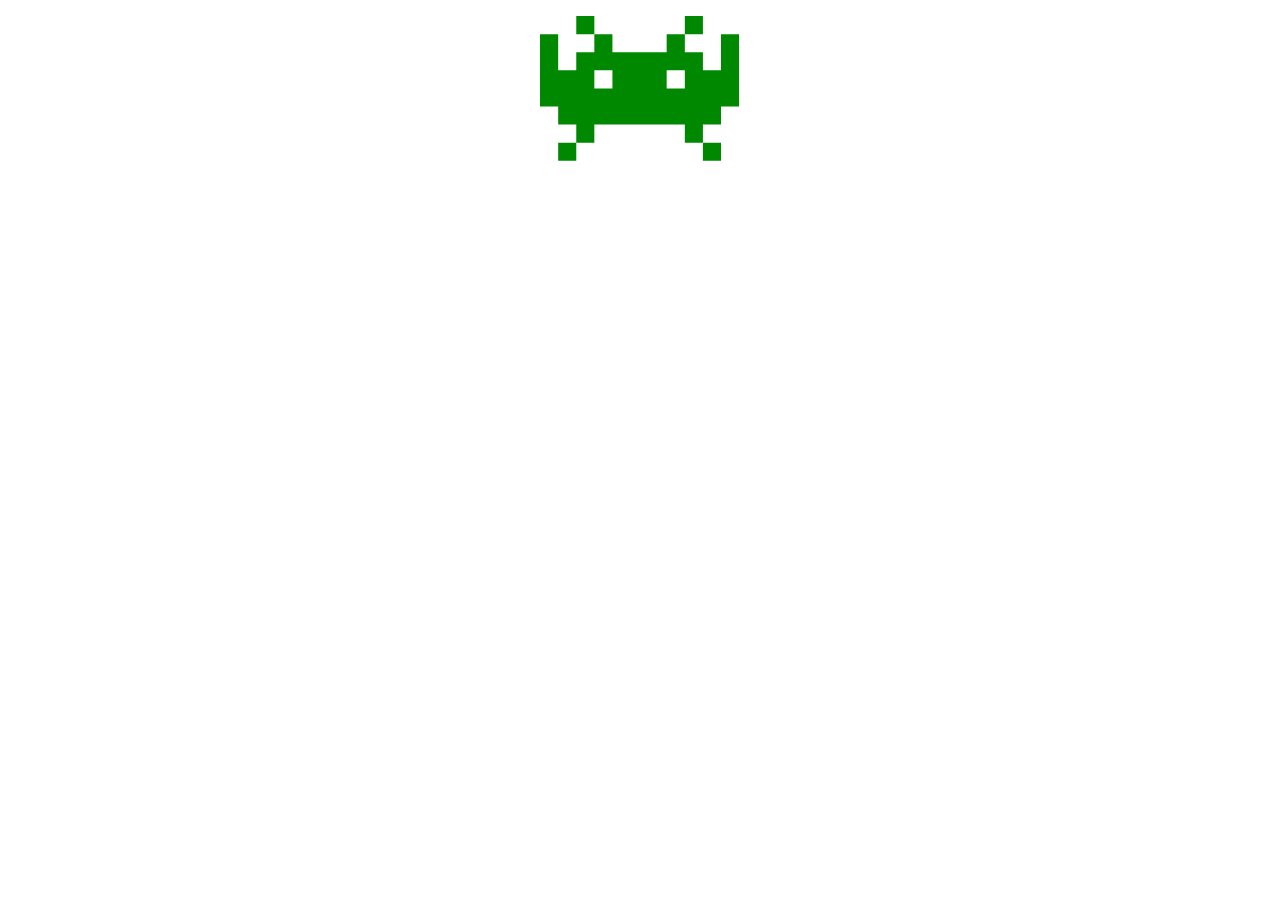
<file: browser_thread/data_iframe.html>
<!DOCTYPE html>
<html lang="en">

<head>
  <meta charset="UTF-8" />
  <meta name="viewport" content="width=device-width, initial-scale=1.0" />
  <title>Iframe</title>
  <style>
    body {
      font-family: sans-serif;
      margin: 1em;
    }

    iframe {
      height: 200px;
      width: 100%;
    }

    .invader-container {
      position: relative;
      height: 200px;
    }

    label.block {
      display: block;
    }

    #gif {
      position: absolute;
      right: 1em;
    }

    #invader {
      position: absolute;
      display: block;
      width: 200px;
      left: 50%;
      margin-left: -100px;
      animation: move 2s ease-in-out 0s infinite alternate;
    }

    #hardware:checked~#invader {
      animation-name: movehw;
    }

    #invader path {
      stroke-width: 0;
      fill: #080;
      animation: flash 1s linear 0s infinite alternate;
    }

    @keyframes move {
      0% {
        margin-left: -400px;
      }

      100% {
        margin-left: 200px;
      }
    }

    @keyframes movehw {
      0% {
        transform: translateX(-300px);
      }

      100% {
        transform: translateX(300px);
      }
    }

    @keyframes flash {
      0% {
        opacity: 1;
      }

      0% {
        opacity: 0.6;
      }
    }

  </style>
</head>

<body>
  <svg id="invader" xmlns="http://www.w3.org/2000/svg" viewBox="35.4 35.4 195.8 141.8">
    <path d="M70.9 35.4v17.8h17.7V35.4H70.9zm17.7 17.8v17.7H70.9v17.7H53.2V53.2H35.4V124h17.8v17.7h17.7v17.7h17.7v-17.7h88.6v17.7h17.7v-17.7h17.7V124h17.7V53.2h-17.7v35.4h-17.7V70.9h-17.7V53.2h-17.8v17.7H106.3V53.2H88.6zm88.6 0h17.7V35.4h-17.7v17.8zm17.7 106.2v17.8h17.7v-17.8h-17.7zm-124 0H53.2v17.8h17.7v-17.8zm17.7-70.8h17.7v17.7H88.6V88.6zm70.8 0h17.8v17.7h-17.8V88.6z" />
    <path d="M319 35.4v17.8h17.6V35.4H319zm17.6 17.8v17.7H319v17.7h-17.7v17.7h-17.7V159.4h17.7V124h17.7v35.4h17.7v-17.7H425.2v17.7h17.7V124h17.7v35.4h17.7V106.3h-17.7V88.6H443V70.9h-17.7V53.2h-17.7v17.7h-53.2V53.2h-17.7zm88.6 0h17.7V35.4h-17.7v17.8zm0 106.2h-35.5v17.8h35.5v-17.8zm-88.6 0v17.8h35.5v-17.8h-35.5zm0-70.8h17.7v17.7h-17.7V88.6zm70.9 0h17.7v17.7h-17.7V88.6z" />
  </svg>
  <script>
    const viewX = [35.4, 283.6],
      invader = document.getElementById("invader");
    let frame = 0;
    setInterval(() => {
      frame = ++frame % 2;
      invader.viewBox.baseVal.x = viewX[frame];
    }, 200);

  </script>
</body>

</html>
</file>
<file: browser_thread/styles.css>
body {
  font-family: sans-serif;
  margin: 1em;
}

iframe {
  height: 200px;
  width: 100%;
}

.invader-container {
  position: relative;
  height: 200px;
}

label.block {
  display: block;
}

#gif {
  position: absolute;
  right: 1em;
}

#invader {
  position: absolute;
  display: block;
  width: 200px;
  left: 50%;
  margin-left: -100px;
  animation: move 2s ease-in-out 0s infinite alternate;
}

#hardware:checked~#invader {
  animation-name: movehw;
}

#invader path {
  stroke-width: 0;
  fill: #080;
  animation: flash 1s linear 0s infinite alternate;
}

@keyframes move {
  0% {
    margin-left: -400px;
  }

  100% {
    margin-left: 200px;
  }
}

@keyframes movehw {
  0% {
    transform: translateX(-300px);
  }

  100% {
    transform: translateX(300px);
  }
}

@keyframes flash {
  0% {
    opacity: 1;
  }

  0% {
    opacity: 0.6;
  }
}
</file>
